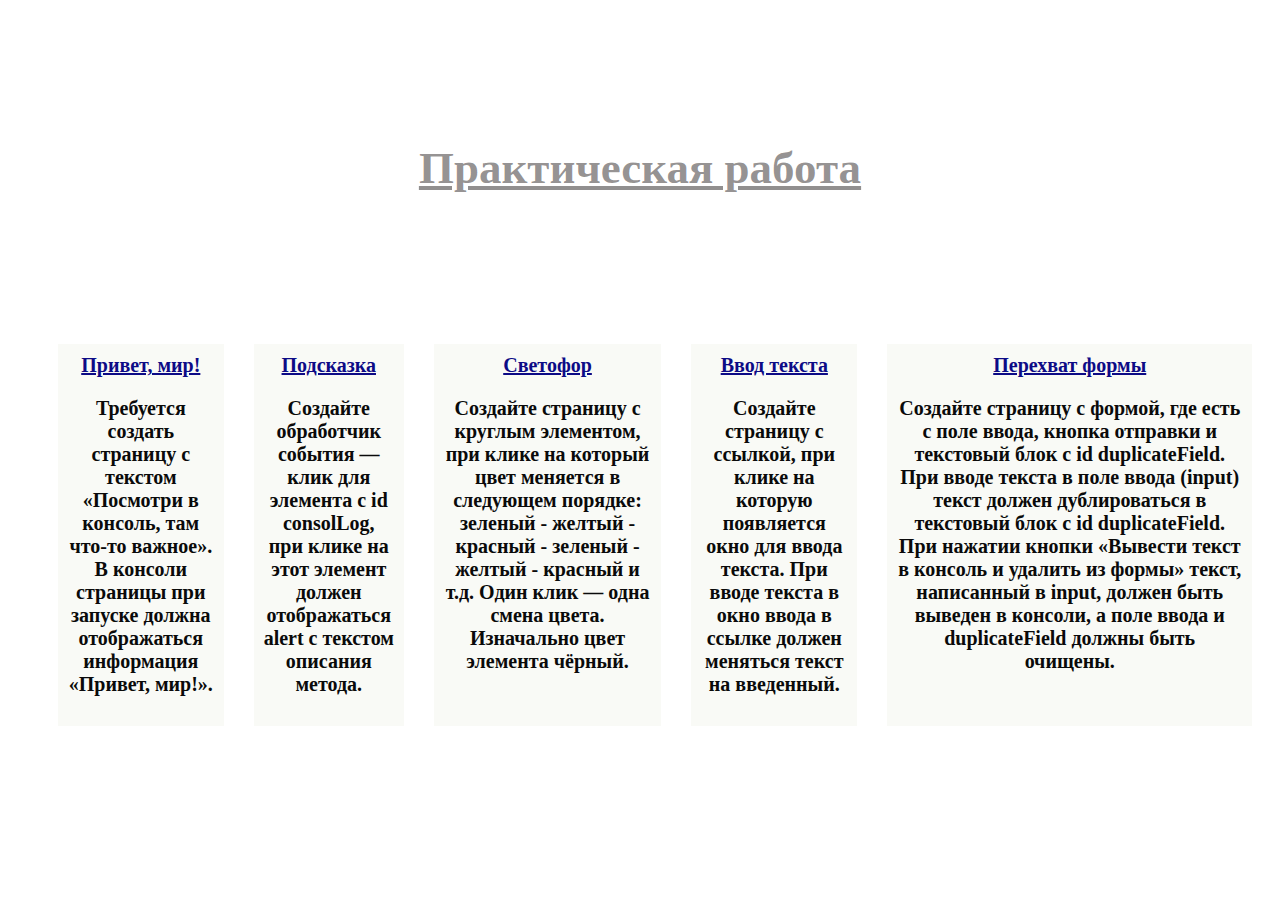
<file: index.html>
<!DOCTYPE html>
<html lang="en">
<head>
  <meta charset="UTF-8">
  <title>JS-Start</title>
  <link rel="stylesheet" href="style.css">
</head>
<body>
  <div class="flex-conteiner"></div>
  <h1 class="text">Практическая работа</h1>
  <ul class="flex">
    <li class="word">
      <a href="task1/index.html">Привет, мир!</a>
      <p>Требуется создать страницу с текстом «Посмотри в консоль, там что-то важное». В консоли страницы при запуске должна отображаться информация «Привет, мир!».</p>
    </li>
    <li class="word">
      <a href="task2/index.html">Подсказка</a>
      <p>Создайте обработчик события — клик для элемента с id consolLog, при клике на этот элемент должен отображаться alert c текстом описания метода.</p>
    </li>
    <li class="word">
      <a href="task3/index.html">Светофор</a>
      <p>Создайте страницу с круглым элементом, при клике на который цвет меняется в следующем порядке: зеленый - желтый - красный - зеленый - желтый - красный и т.д. Один клик — одна смена цвета. Изначально цвет элемента чёрный.</p>
    </li>
    <li class="word">
      <a href="task4/index.html">Ввод текста</a>
      <p>Создайте страницу с ссылкой, при клике на которую появляется окно для ввода текста. При вводе текста в окно ввода в ссылке должен меняться текст на введенный.</p>
    </li>
    <li class="word">
      <a href="task5/index.html">Перехват формы</a>
      <p>Создайте страницу с формой, где есть с поле ввода, кнопка отправки и текстовый блок с id duplicateField. При вводе текста в поле ввода (input) текст должен дублироваться в текстовый блок с id duplicateField. При нажатии кнопки «Вывести текст в консоль и удалить из формы» текст, написанный в input, должен быть выведен в консоли, а поле ввода и duplicateField должны быть очищены.</p>
    </li>
  </ul>
</body>
</html>
</file>
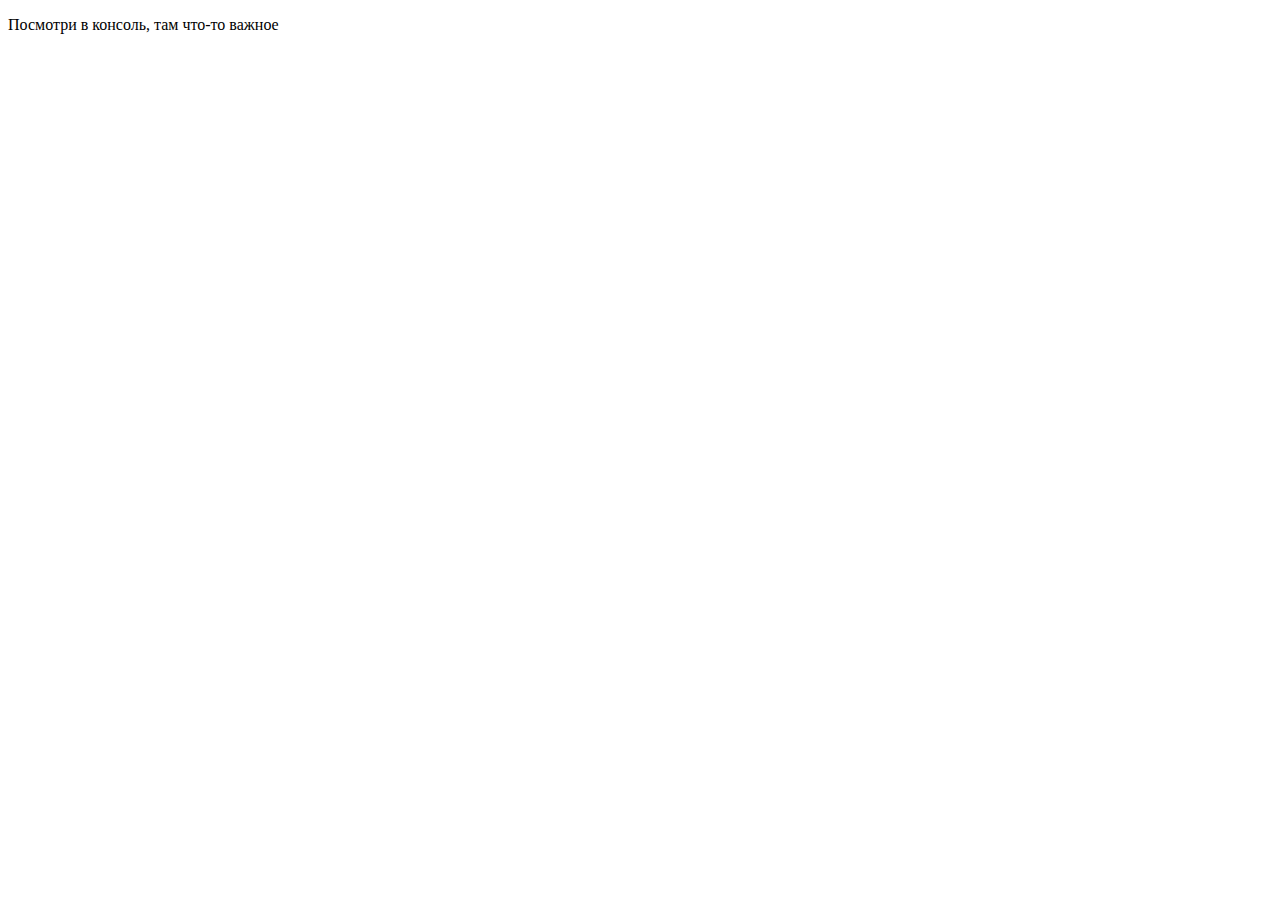
<file: task1/index.html>
<!DOCTYPE html>
<html lang="en">
<head>
  <meta charset="UTF-8">
  <title>JS-Start. 1 задача</title>
</head>
<body>
  <p>Посмотри в консоль, там что-то важное</p>
  <script src="script.js"></script>
</body>
</html>
</file>
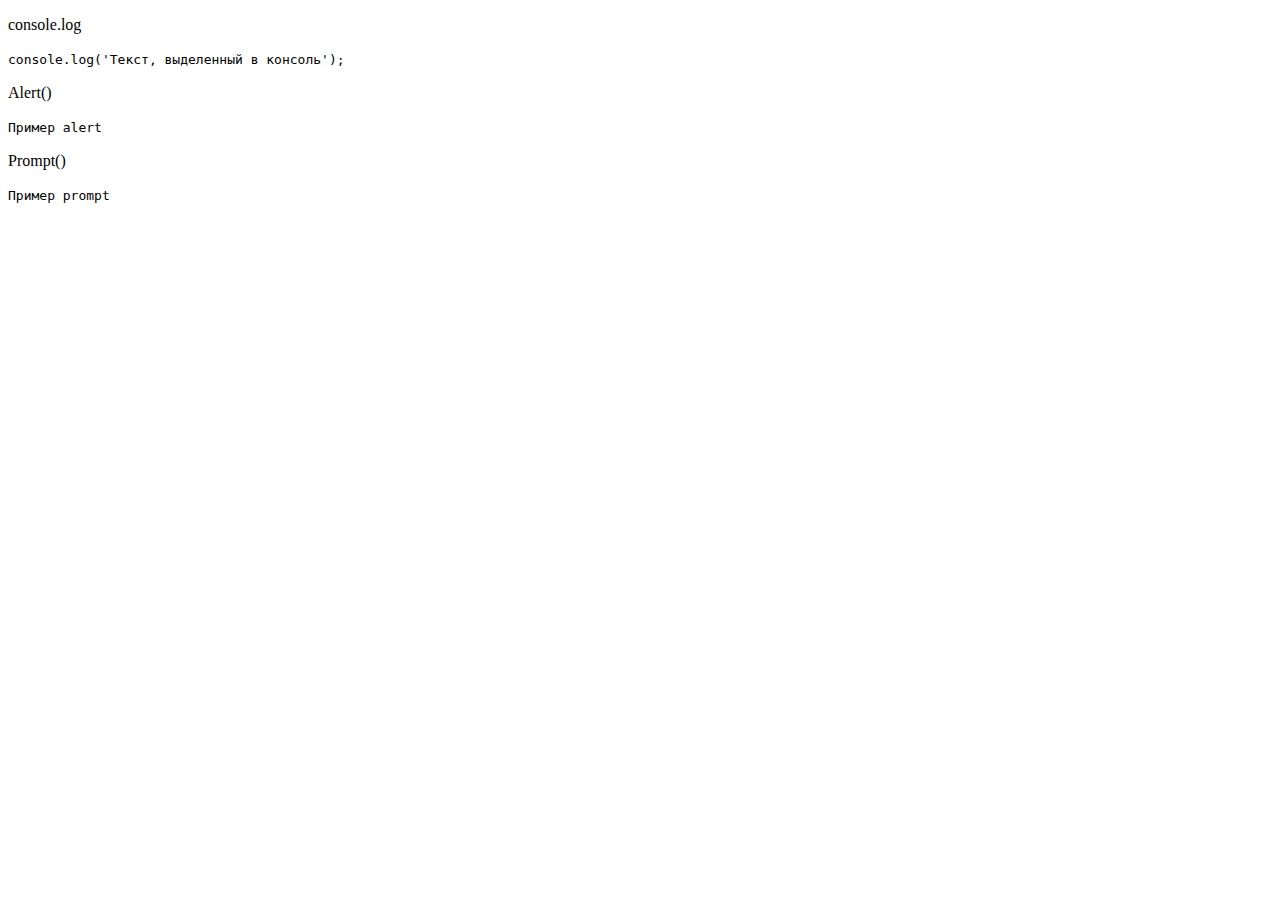
<file: task2/index.html>
<!DOCTYPE html>
<html lang="en">
<head>
  <meta charset="UTF-8">
  <title>JS-Start. 2 задача</title>
</head>
<body>
  <p id="consoleLog">console.log</p><code>console.log('Текст, выделенный в консоль');</code>
  <p id="alert">Alert()</p><code>Пример alert</code>
  <p id="prompt">Prompt()</p><code>Пример prompt</code> 
  <script src="script.js"></script>
</body>
</html>
</file>
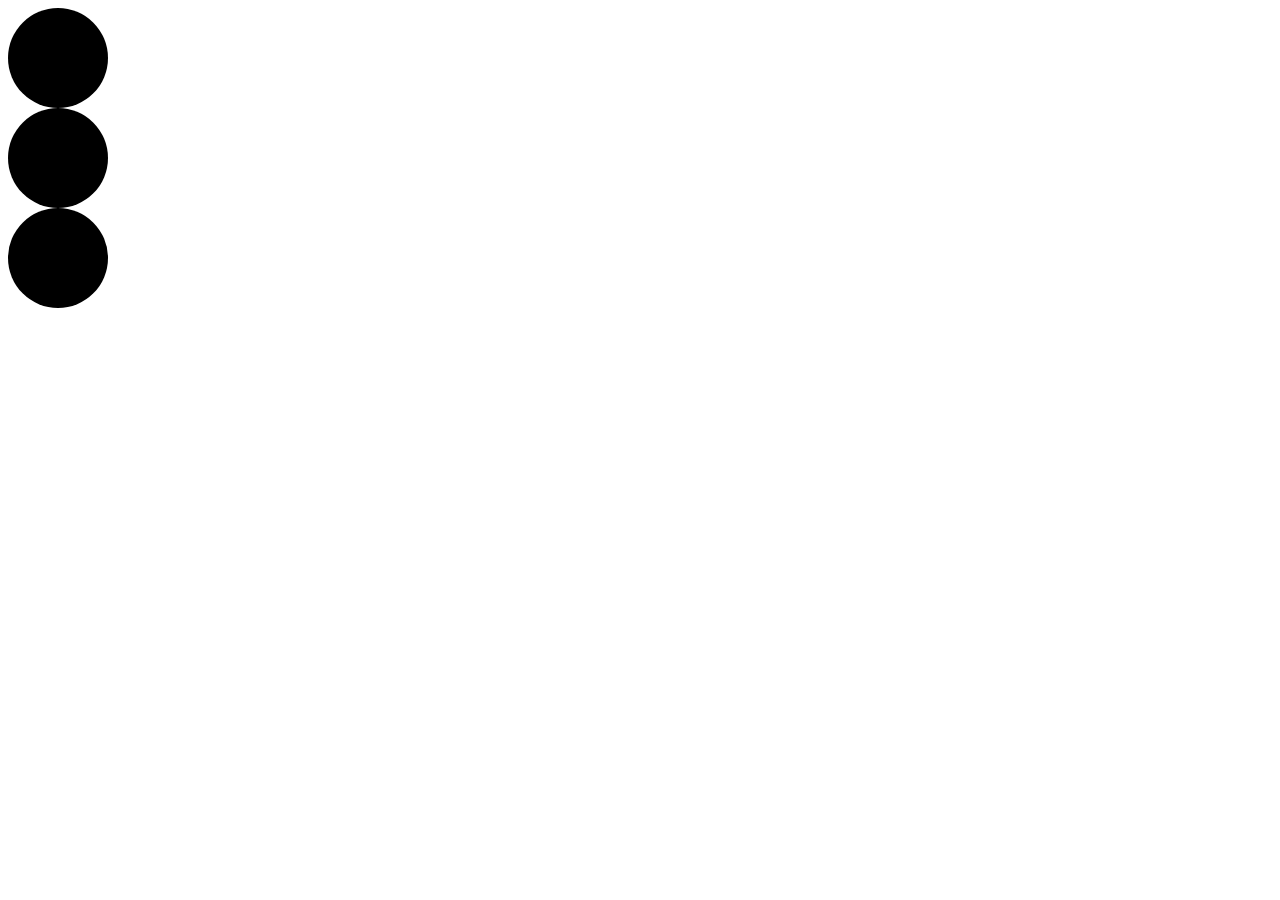
<file: task3/index.html>
<!DOCTYPE html>
<html lang="en">
<head>
  <meta charset="UTF-8">
  <title>JS-Start. 3 задача</title>
  <link rel="stylesheet" type="text/css" href="style.css">
</head>
<body>
  <div id="trafficLight"></div>
  <div id="trafficLight2"></div>
  <div id="trafficLight3"></div>
  <script src="script.js"></script>
</body>
</html>
</file>
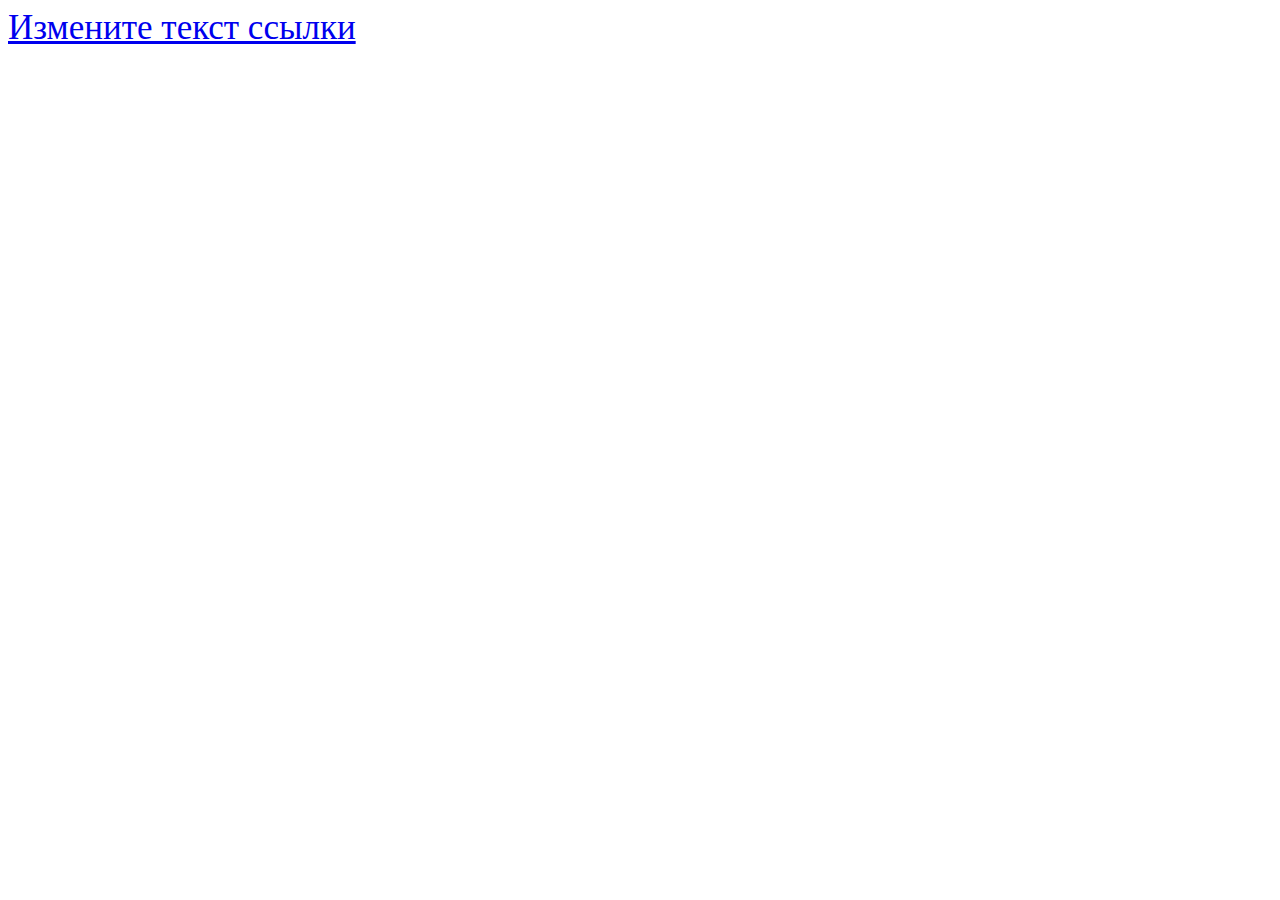
<file: task4/index.html>
<!DOCTYPE html>
<html lang="en">
<head>
  <meta charset="UTF-8">
  <title>JS-Start. 4 задача</title>
  <link rel="stylesheet" href="style.css">
</head>
<body>
  <a class="day" href="#">Измените текст ссылки</a> 
  <script src="script.js"></script>
</body>
</html>
</file>
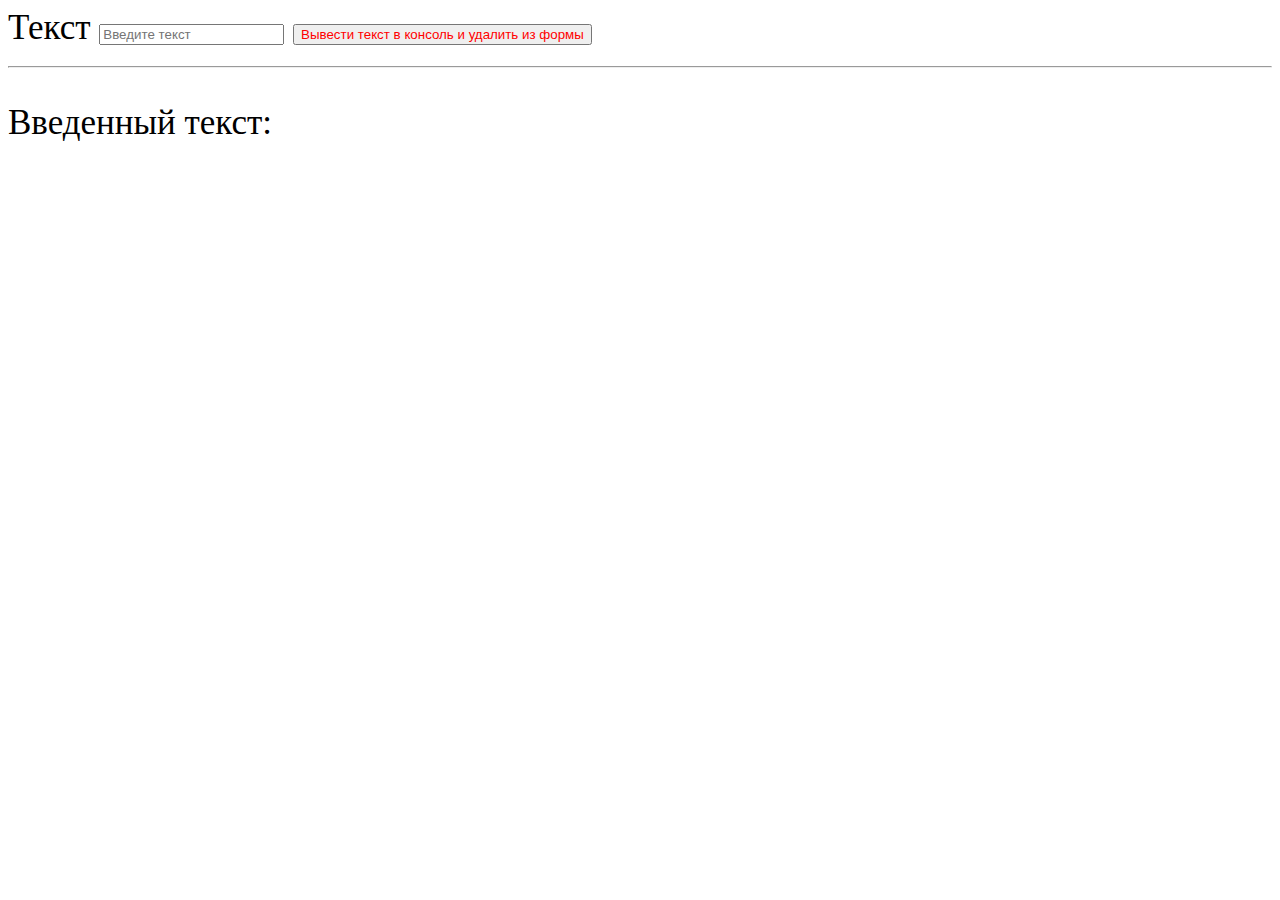
<file: task5/index.html>
<!DOCTYPE html>
<html lang="en">
<head>
  <meta charset="UTF-8">
  <title>JS-Start. 5 задача</title>
  <link rel="stylesheet" href="style.css">
</head>
<body>
  <form action="#">
    <label>Текст <input type="text" placeholder="Введите текст" id="input" value=""></label> <button class="btn clearBtn" type="submit">Вывести текст в консоль и удалить из формы</button>
  </form>
  <hr>
  <p>Введенный текст:</p>
  <p id="duplicateField"></p>
  <script src="script.js"></script>
</body>
</html>
</file>
<file: style.css>
body {
    background-image:url(https://images.unsplash.com/photo-1670172944755-c7588d1dcd8d?ixlib=rb-4.0.3&ixid=MnwxMjA3fDB8MHxwaG90by1wYWdlfHx8fGVufDB8fHx8&auto=format&fit=crop&w=1632&q=80);
    }
    .flex-conteiner, li {
        display:inline-block;
        margin-left:10px;
        margin-right: 20px;
        margin-top: 100px;
   
  }

  .word {
    list-style-type: none;
   padding: 10px;
   background-color:rgba(228, 233, 214, 0.233);
}

.text {
    font-size: 45px;
    text-decoration:underline;
    padding-bottom: 20px;
    color:rgba(15, 10, 10, 0.459);
    text-align:center; 
 }


 p {
  font-weight:bold;
    text-align: center;
    color: #0a0a0a;
  }


  .flex{
    font-size: 20px;
    display:flex;
    text-align: center;
    color:black;
    }

    .dilay{
        padding-top:100px;
        text-align: center;
        color:black;
        }
    .text-block {
        font-size: 25px;
      padding-bottom:20px;
      padding-top: 20px;
    
    }

    a {
      color:#0d0b86;
      font-weight:bold;
    }
</file>
<file: task3/style.css>
#trafficLight {
    width: 100px;
    height: 100px;
    border-radius: 50%;
    background: black;
  }

  #trafficLight2 {
    width: 100px;
    height: 100px;
    border-radius: 50%;
    background: black;
  }


  #trafficLight3 {
    width: 100px;
    height: 100px;
    border-radius: 50%;
    background: black;
  }
</file>
<file: task4/style.css>
body {
    font-size: 35px;
   
    }
</file>
<file: task5/style.css>
body {
    font-size: 35px;
    }

    button {
     text-align: center;
   text-decoration: dashed;
   color: rgb(255, 0, 0);
}
</file>
